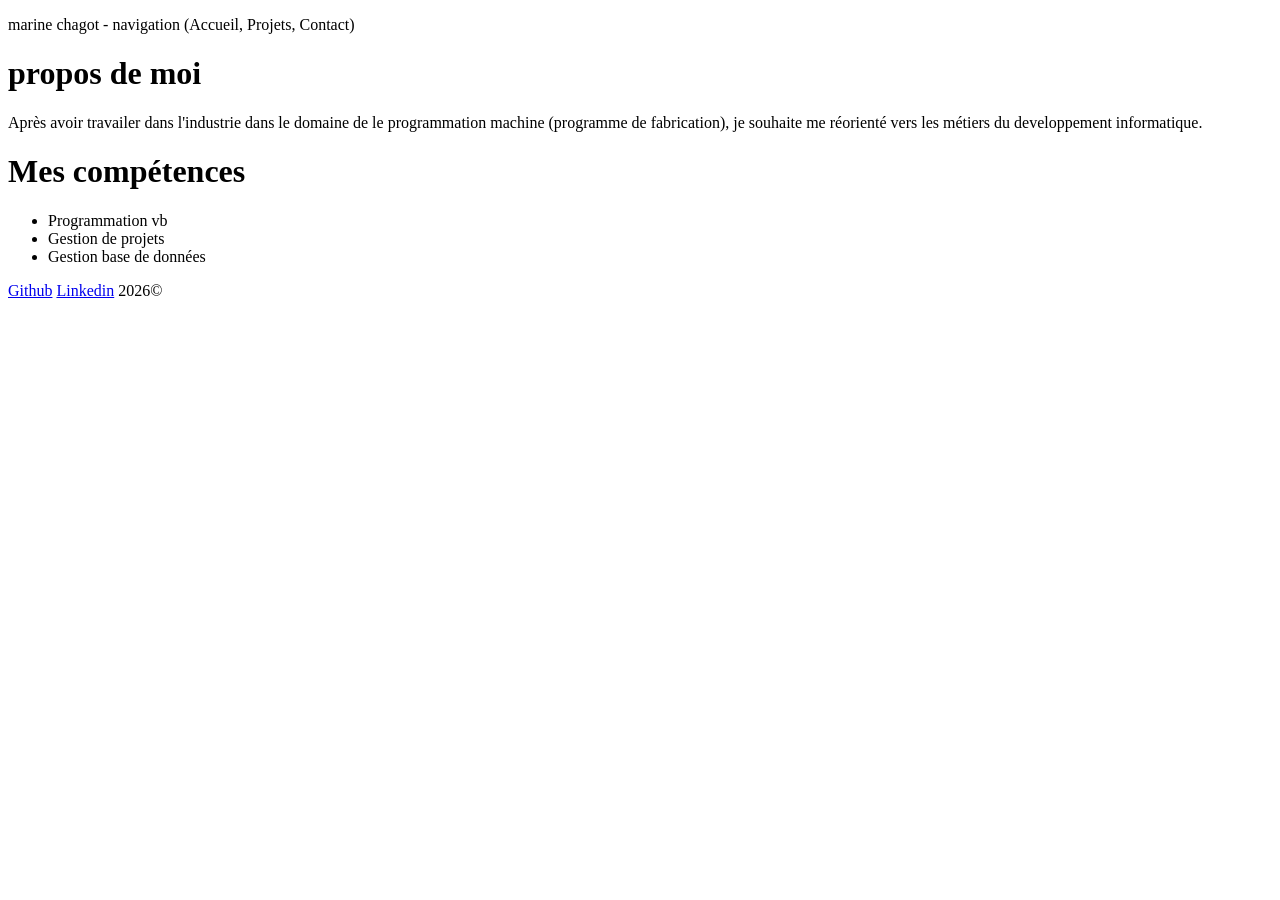
<file: index.html>
<!doctype html>
<html lang="fr">
  <head>
    <title>marine chagot - Index</title>
    <meta charset="utf-8" />
  </head>

  <body>
    <header>
      <p>marine chagot - navigation (Accueil, Projets, Contact)</p>
    </header>
    <main>
      <h1>propos de moi</h1>
      <p>
        Après avoir travailer dans l'industrie dans le domaine de le
        programmation machine (programme de fabrication), je souhaite me
        réorienté vers les métiers du developpement informatique.
      </p>
      <h1>Mes compétences</h1>
      <ul>
        <li>Programmation vb</li>
        <li>Gestion de projets</li>
        <li>Gestion base de données</li>
      </ul>
    </main>
    <footer>
      <a href="https://github.com/marinechagot-coder/cda-positionnement">
        Github</a
      >
      <a href="www.linkedin.com/in/marine-chagot-321b8182"> Linkedin</a>
      2026&#169;
    </footer>
  </body>
</html>
</file>
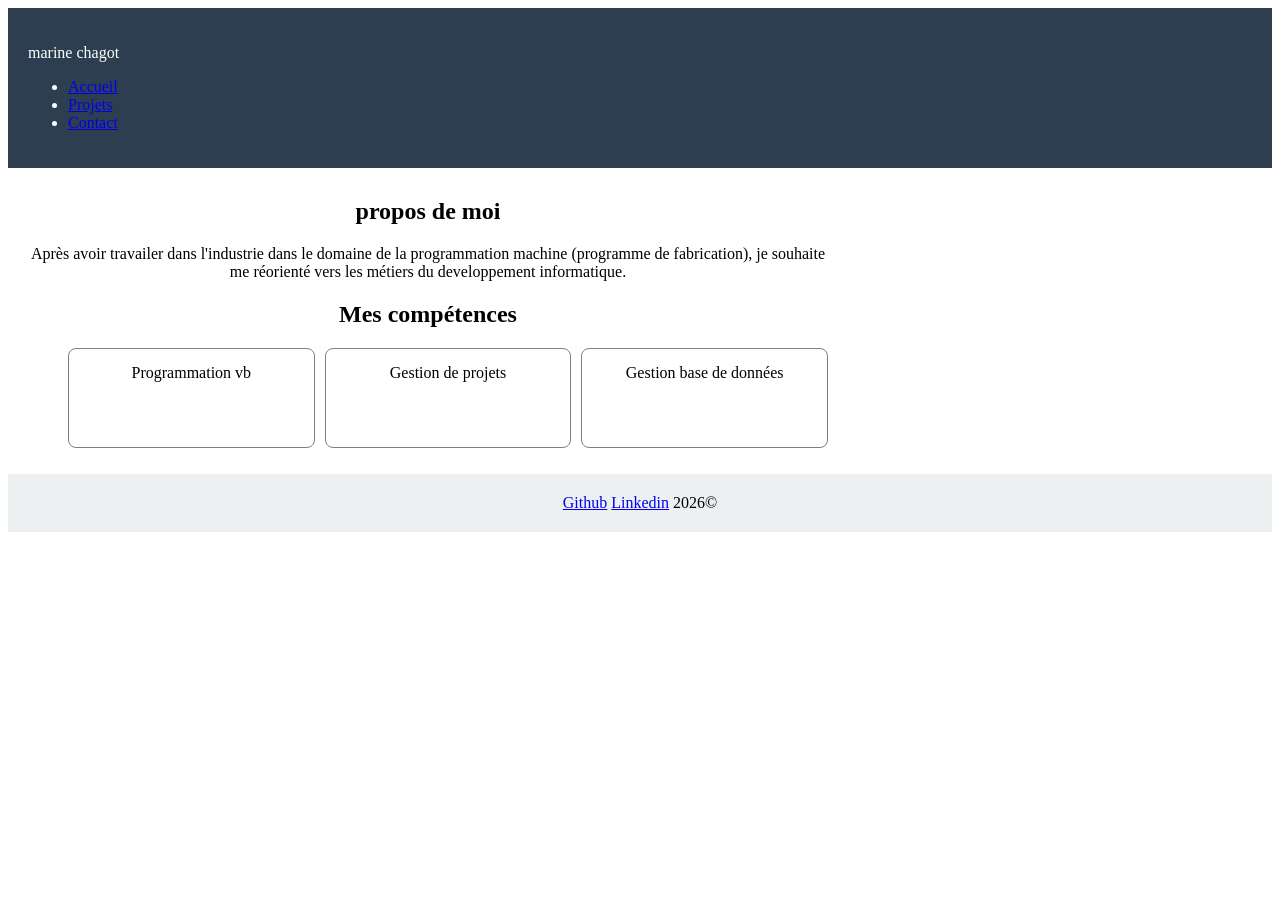
<file: exercice/index.html>
<!doctype html>
<html lang="fr">
  <head>
    <title>marine chagot - Index</title>
    <meta charset="utf-8" />
    <link rel="stylesheet" href="style.css" />
  </head>

  <body>
    <header>
      <p>marine chagot</p>
      <nav>
        <ul>
          <li><a href="index.html"> Accueil</a></li>
          <li><a href="projet.html"> Projets</a></li>
          <li><a href="contact.html"> Contact</a></li>
        </ul>
      </nav>
    </header>
    <main>
      <section>
        <h1>propos de moi</h1>
        <p>
          Après avoir travailer dans l'industrie dans le domaine de la
          programmation machine (programme de fabrication), je souhaite me
          réorienté vers les métiers du developpement informatique.
        </p>
      </section>
      <section>
        <h1>Mes compétences</h1>
        <ul class="listecomp">
          <li class="comp1">Programmation vb</li>
          <li class="comp2">Gestion de projets</li>
          <li class="comp3">Gestion base de données</li>
        </ul>
      </section>
    </main>
    <footer>
      <a href="https://github.com/marinechagot-coder/cda-positionnement">
        Github</a
      >
      <a href="www.linkedin.com/in/marine-chagot-321b8182"> Linkedin</a>
      2026&#169;
    </footer>
  </body>
</html>
</file>
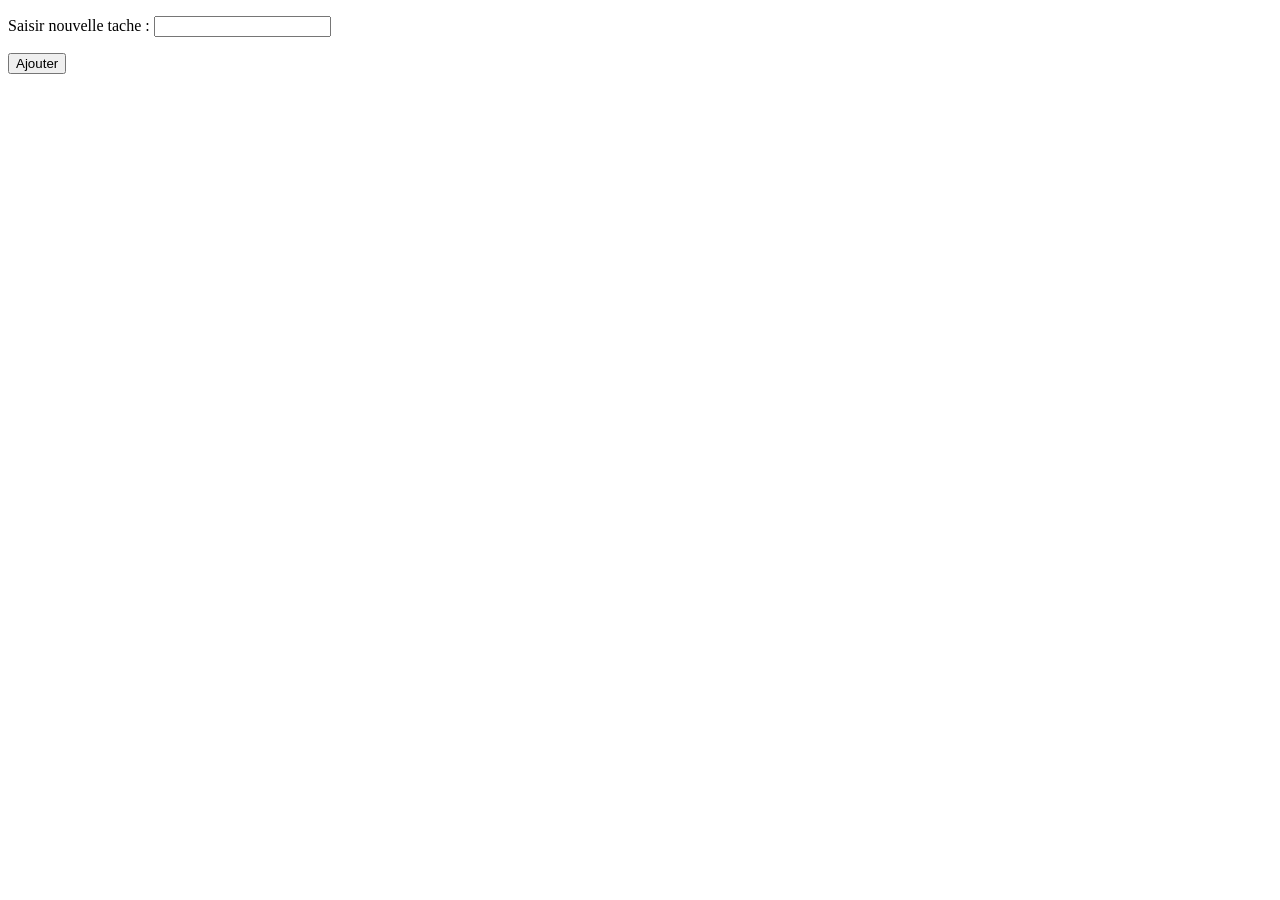
<file: exercice/js-dom/todo.html>
<!doctype html>
<html>
  <head>
    <script language="javascript" src="todo.js"></script>
    <title>"Todo"</title>
    <meta charset="utf-8" />
  </head>
  <body>
    <form name="creation">
      <p>
        <label> Saisir nouvelle tache</label> :
        <input type="text" name="newtache" />
      </p>
      <input type="button" value="Ajouter" onClik="ajout(newtache)" />
    </form>
    <form>
      <ul></ul>
    </form>
  </body>
</html>
</file>
<file: exercice/style.css>
header {
  color: white;
  background-color: #2c3e50;
  padding: 20px;
}
main {
  max-width: 800px;
  text-align: center;
  padding-left: 20px;
  padding-right: 20px;
  padding-top: 10px;
  padding-bottom: 10px;
}
.listecomp {
  /*Items affichés en grille (3 colonnes sur desktop)
Chaque item dans une carte avec:
Bordure 1px grise
Border-radius 8px
Ombre portée légère*/
  display: grid;
  grid-template-columns: repeat(3, 1fr);
  grid-gap: 10px;
  grid-auto-rows: minmax(100px, auto);
  list-style: none;
}
.comp1 {
  border: 1px solid grey;
  border-radius: 8px;
  box-shadow: 6px 6px 6px blach inset;
  padding: 15px;
}
.comp2 {
  border: 1px solid grey;
  border-radius: 8px;
  box-shadow: 6px 6px 6px blach inset;
  padding: 15px;
}
.comp3 {
  border: 1px solid grey;
  border-radius: 8px;
  box-shadow: 6px 6px 6px blach inset;
  padding: 15px;
}
Footer {
  background-color: #ecf0f1;
  text-align: center;
  padding: 20px;
}
@media screen and (max-width: 768px) {
  .listecomp {
    grid-template-columns: 1fr;
    grid-template-rows: 1fr;
  }
}
</file>
